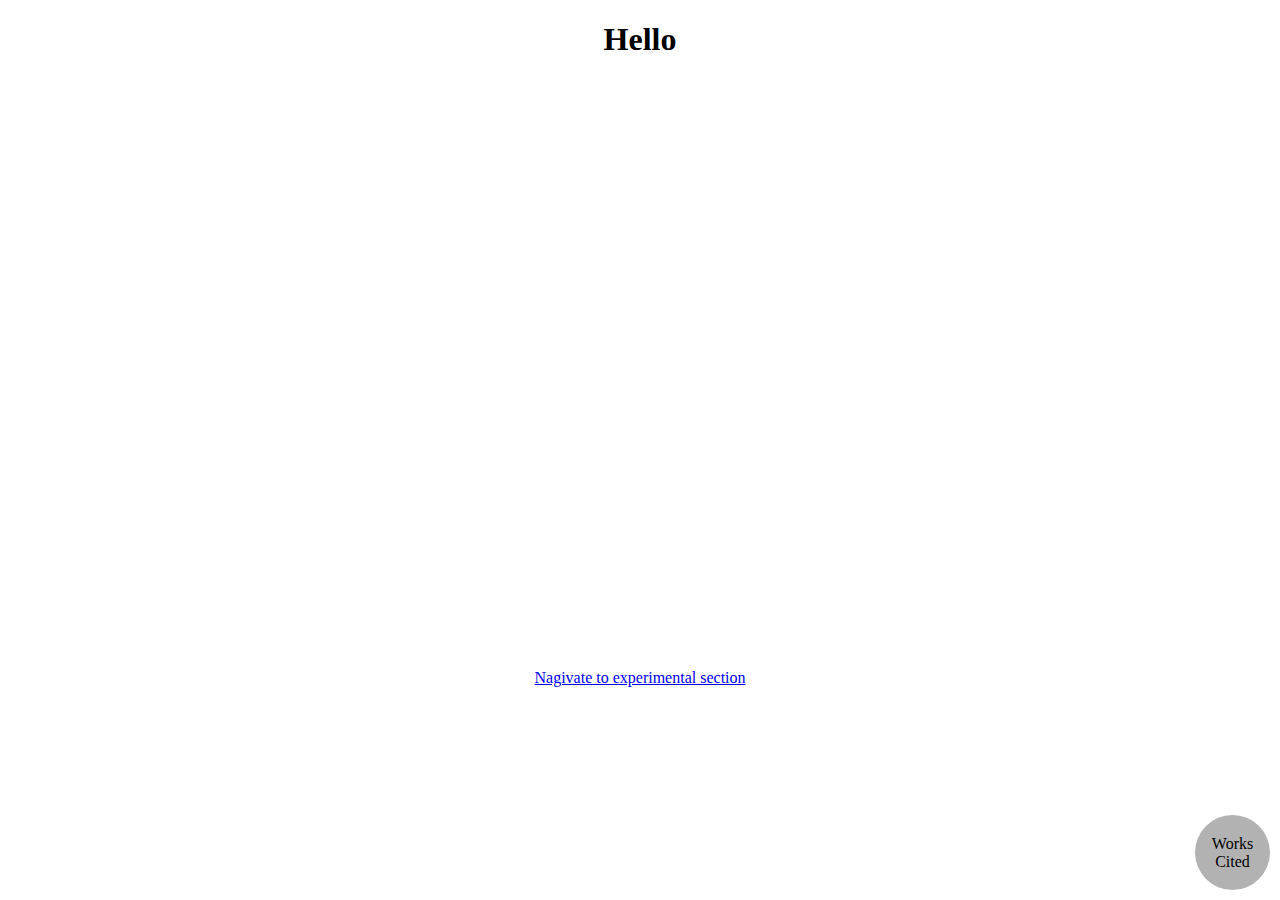
<file: index.html>
<!DOCTYPE html>
<html lang="en">

<head>
    <meta charset="UTF-8">
    <meta http-equiv="X-UA-Compatible" content="IE=edge">
    <meta name="viewport" content="width=device-width, initial-scale=1.0">
    <title>AI Expert Project</title>
    <style>
        html {
            text-align: center;
        }
    </style>
</head>

<body>
    <h1>Hello</h1>
    <iframe src="https://docs.google.com/presentation/d/e/2PACX-1vRSfJ-i3StKApjX1s74AJWiXan93uHrD8umbtxBL1RqHhVliamCNdaIlufw1b52r_I2Kmb9DeU0zRyG/embed?start=false&loop=false&delayms=3000&rm=minimal" frameborder="0" width="960" height="569" allowfullscreen="true"
        mozallowfullscreen="true" webkitallowfullscreen="true"></iframe>
    <a href="./identify.html">
        <p>Nagivate to experimental section</p>
    </a>
    <a href="./works-cited.html" style="position:absolute; right:10px; bottom:10px; background-color:#b2b2b2; width:75px; height:75px; border-radius:50%; display: flex; align-items: center; justify-content: center; color:black; text-decoration: none;">
        Works Cited
    </a>
</body>

</html>
</file>
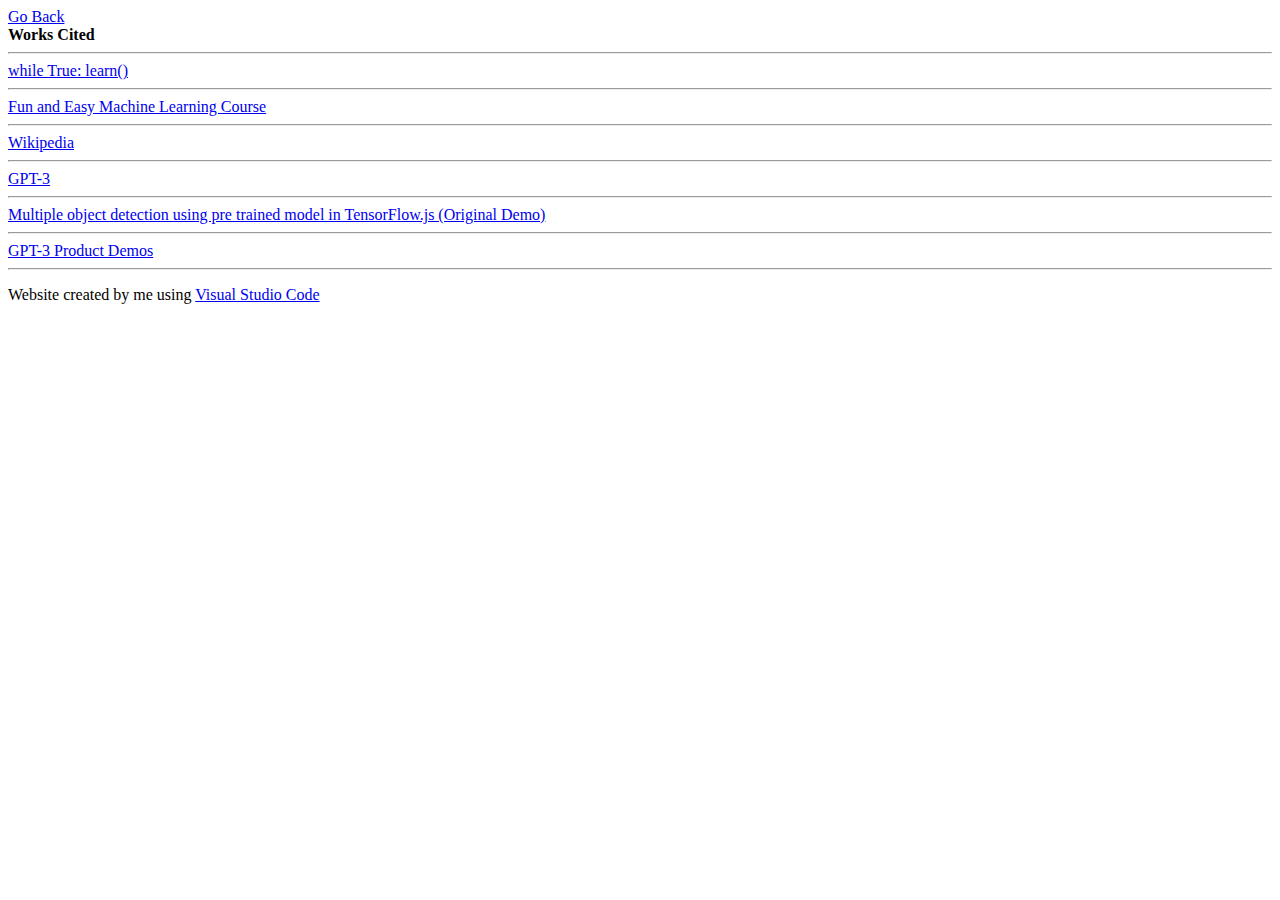
<file: works-cited.html>
<!DOCTYPE html>
<html lang="en">

<head>
    <meta charset="UTF-8">
    <meta http-equiv="X-UA-Compatible" content="IE=edge">
    <meta name="viewport" content="width=device-width, initial-scale=1.0">
    <title>Works Cited</title>
</head>

<body>
    <a href="./index.html">Go Back</a>
    <br>
    <strong>Works Cited</strong>
    <hr>
    <a href="https://luden.io/wtl/">while True: learn()</a>
    <hr>
    <a href="https://www.youtube.com/watch?v=RPvLgzEybJU&list=PL_Nji0JOuXg2udXfS6nhK3CkIYLDtHNLp">Fun and Easy Machine Learning Course</a>
    <hr>
    <a href="https://en.wikipedia.org/wiki/Machine_learning">Wikipedia</a>
    <hr>
    <a href="https://beta.openai.com/playground">GPT-3</a>
    <hr>
    <a href="https://tensorflow-js-object-detection.glitch.me/">Multiple object detection using pre trained model in TensorFlow.js (Original Demo)</a>
    <hr>
    <a href="https://gpt3demo.com/product/gpt-3">GPT-3 Product Demos</a>
    <hr>
    <p>Website created by me using <a href="https://code.visualstudio.com/">Visual Studio Code</a></p>
</body>

</html>
</file>
